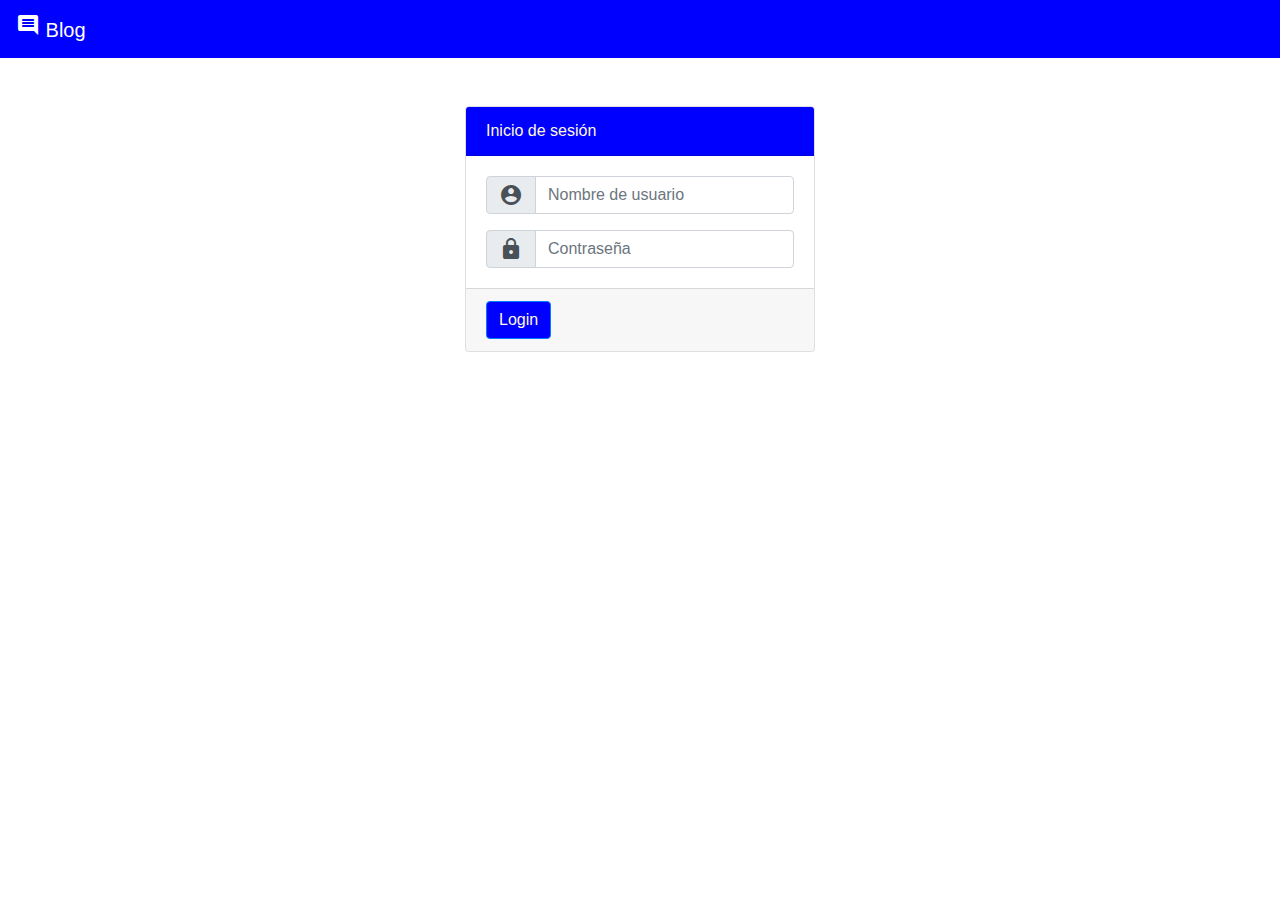
<file: index.html>
<!DOCTYPE html>
<html lang="es">
<head>
    <meta charset="UTF-8">
    <meta name="viewport" content="width=device-width, initial-scale=1.0">
    <link rel="stylesheet" href="css/iconfont/material-icons.css">
    <link rel="stylesheet" href="css/bootstrap.min.css">
    <link rel="stylesheet" href="css/style.css">
    <title>Blog</title>
</head>
<body>
    <nav class="navbar navbar-dark colorFondo">
        <a class="navbar-brand" href="#">
            <i class="material-icons">comment</i>
            Blog
        </a>
    </nav>

    <div class="container">
        <div class="row">
            <div class="col"></div>
            <div class="col">
                <div class="card mt-5">
                    <div class="card-header colorFondo colorTexto">
                        Inicio de sesi&oacute;n
                    </div>
                    <div class="card-body">
                        <div class="input-group">
                            <div class="input-group-prepend">
                               <div class="input-group-text">
                                <i class="material-icons align middle">account_circle</i>
                               </div>
                                
                            </div>
                            <input type="text" name="user" id="user" 
                            class="form-control" placeholder="Nombre de usuario">
                        </div>
                        
                        <div class="input-group mt-3">
                            <div class="input-group-prepend">
                               <div class="input-group-text">
                                <i class="material-icons align middle">https</i>
                               </div>
                                
                            </div>
                            <input type="password" name="pass" id="pass"
                        class="form-control" placeholder="Contraseña">
                        </div>

                        <div class="alert alert-danger mt-2" role="alert" id="msgLogin"></div>
                 
                    </div>
                    <div class="card-footer">
                        <button class="btn btn-primary colorFondo colorTexto" onclick="login();">Login</button>
                    </div>
                </div>
            </div>
            <div class="col"></div>
        </div>
    </div>

    <script src="js/jquery-3.3.1.min.js"></script>
    <script src="js/popper.min.js"></script>
    <script src="js/bootstrap.min.js"></script>
    <script src="js/index.js"></script>
</body>
</html>
</file>
<file: css/iconfont/material-icons.css>
@font-face {
  font-family: 'Material Icons';
  font-style: normal;
  font-weight: 400;
  src: url(MaterialIcons-Regular.eot); /* For IE6-8 */
  src: local('Material Icons'),
       local('MaterialIcons-Regular'),
       url(MaterialIcons-Regular.woff2) format('woff2'),
       url(MaterialIcons-Regular.woff) format('woff'),
       url(MaterialIcons-Regular.ttf) format('truetype');
}

.material-icons {
  font-family: 'Material Icons';
  font-weight: normal;
  font-style: normal;
  font-size: 24px;  /* Preferred icon size */
  display: inline-block;
  line-height: 1;
  text-transform: none;
  letter-spacing: normal;
  word-wrap: normal;
  white-space: nowrap;
  direction: ltr;

  /* Support for all WebKit browsers. */
  -webkit-font-smoothing: antialiased;
  /* Support for Safari and Chrome. */
  text-rendering: optimizeLegibility;

  /* Support for Firefox. */
  -moz-osx-font-smoothing: grayscale;

  /* Support for IE. */
  font-feature-settings: 'liga';
}
</file>
<file: css/style.css>
.colorFondo {
	background-color: blue;
}

.colorTexto {
	color: cornsilk;
}
</file>
